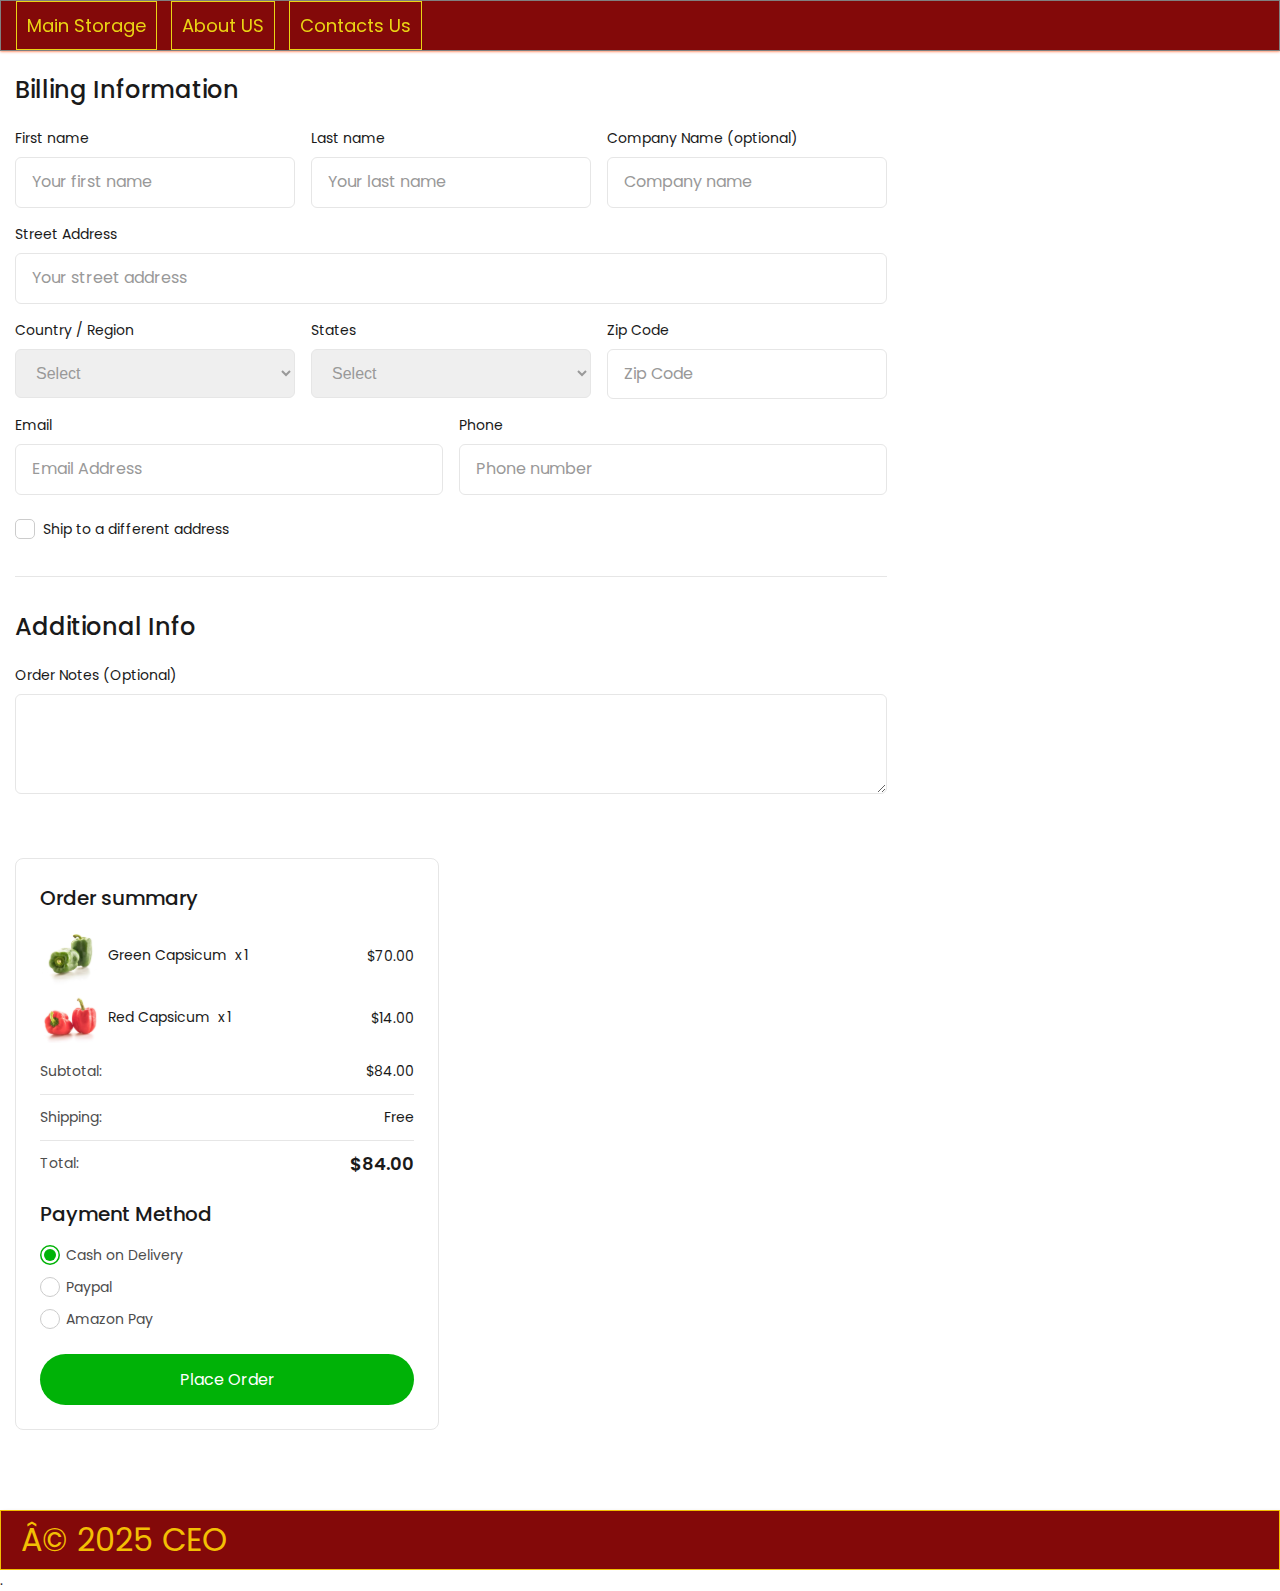
<file: lesson_14/index.html>
<!DOCTYPE html>
<html lang="en">

<head>
    <meta charset="UTF=8">
    <meta name="viewport" content="width=device-width, initial-scale=1.0">
    <link 
         href="https://fonts.googleapis.com/css?family=Poppins:regular,italic,500,500italic,600,600italic,700,700italic,800,800italic,900,900italic"
         rel="stylesheet"/>
         <link rel="stylesheet" href="css/style.css">
         <title>Lesson 14</title>
</head>

<body>
    <div class="wrapper">
           <header class="header">
                <div class="header__container">
                    <ul class="header__list">
                        <li class="header__item">
                            <a href="#" class="header__link">Main Storage</a>
                            <ul class="subnav">
                                <li class="subnav__item"><a target="_blank" href="https://sparklimited.github.io/lessons/lessons_02/" class="subnav__link" rel="noopener noreferrer">Lesson 02</a> </li>
                                <li class="subnav__item"><a target="_blank" href="https://sparklimited.github.io/lessons_03/lessons_03/" class="subnav__link" rel="noopener noreferrer">Lesson 03</a> </li>
                                <li class="subnav__item"><a target="_blank" href="https://sparklimited.github.io/lesson_04/lessons_04/" class="subnav__link" rel="noopener noreferrer">Lesson 04</a> </li>
                                <li class="subnav__item"><a target="_blank" href="https://sparklimited.github.io/lesson_05/lesson_05/" class="subnav__link" rel="noopener noreferrer">Lesson 05</a> </li>
                                <li class="subnav__item"><a target="_blank" href="https://sparklimited.github.io/lesson_06/lesson_06/" class="subnav__link" rel="noopener noreferrer">Lesson 06</a> </li>
                                <li class="subnav__item"><a target="_blank" href="https://sparklimited.github.io/lesson_07/lesson_07/" class="subnav__link" rel="noopener noreferrer">Lesson 07</a> </li>
                                <li class="subnav__item"><a target="_blank" href="https://sparklimited.github.io/lesson_08/lesson_08/" class="subnav__link" rel="noopener noreferrer">Lesson 08</a> </li>
                                <li class="subnav__item"><a target="_blank" href="https://sparklimited.github.io/Lesson_09/lesson_09/" class="subnav__link" rel="noopener noreferrer">Lesson 09</a> </li>
                                <li class="subnav__item"><a target="_blank" href="https://sparklimited.github.io/lesson_10_2/lesson_10/" class="subnav__link" rel="noopener noreferrer">Lesson 10</a> </li>
                                <li class="subnav__item"><a target="_blank" href="https://sparklimited.github.io/lesson_11/lesson_11/" class="subnav__link" rel="noopener noreferrer">Lesson 11</a> </li>
                                <li class="subnav__item"><a target="_blank" href="https://sparklimited.github.io/Lesson_12/lesson_12/" class="subnav__link" rel="noopener noreferrer">Lesson 12</a> </li>
                                <li class="subnav__item"><a target="_blank" href="https://sparklimited.github.io/Lesson_13/lesson_13/" class="subnav__link" rel="noopener noreferrer">Lesson 13</a> </li>
                                <li class="subnav__item"><a target="_blank" href="https://sparklimited.github.io/Lesson_14/lesson_14/" class="subnav__link" rel="noopener noreferrer">Lesson 14</a></li>
                            </ul>
                        </li>
                        <li class="header__item"><a href="#" class="header__link">About US</a> </li>
                        <li class="header__item"><a target="_blank" href="contacts.html" class="header__link">Contacts Us</a> </li>
                    </ul>
                </div>
            </header>

        <main class="page">
            <div class="checkout">
                <div class="checkout__container">
                    <form action="#" method="post" name="billing_form" accept-charset="UTF-8">
                        <div class="checkout__form form">
                            <div class="form__billing">
                                <h2 class="title">Billing Information</h2>
                                <div class="form__row form__row--input-280">
                                    <div>
                                        <label for="user_name">First name</label>
                                        <input type="text" name="user_name" id="user_name" placeholder="Your first name" 
                                        required>
                                    </div>
                                    <div>
                                        <label for="user_last_name">Last name</label>
                                        <input type="text" name="user_last_name" id="user_last_name" 
                                            placeholder="Your last name" required>
                                    </div>
                                    <div>
                                        <label for="user_company">Company Name (optional)</label>
                                        <input type="text" name="user_company" id="user_company" 
                                            placeholder="Company name">
                                    </div>
                                </div>
                                <div class="form__row">
                                    <div>
                                        <label for="user_address">Street Address</label>
                                        <input type="text" name="user_address" id="user_address" 
                                            placeholder="Your street address" required>
                                     </div>
                                </div>
                                <div class="form__row form__row--input-280">
                                    <div>
                                        <label for="user_country">Country / Region</label>
                                        <select name="user_country" id="user_country" required>
                                            <option value="" disabled selected hidden>Select</option>
                                            <option value="Ukraine">Ukraine</option>
                                            <option value="USA">USA</option>
                                            <option value="Canada">Canada</option>
                                        </select>
                                    </div>
                                    <div>
                                        <label for="user_states">States</label>
                                        <select name="user_states" id="user_states" required>
                                            <option value="" disabled selected hidden>Select</option>
                                            <option value="Kyiv">Kyiv</option>
                                            <option value="Washington">Washington</option>
                                            <option value="Ottava">Ottava</option>
                                        </select>
                                    </div>
                                    <div>
                                        <label for="user_zipcode">Zip Code</label>
                                        <input type="text" name="user_zipcode" id="user_zipcode" placeholder="Zip Code" 
                                            required>
                                    </div>
                                </div>
                                <div class="form__row form__row--input-428">
                                    <div>
                                        <label for="user_email">Email</label>
                                        <input type="email" name="user_email" id="user_email" 
                                            placeholder="Email Address" required>
                                    </div>

                                    <div>
                                        <label for="user_tel">Phone</label>
                                        <input type="tel" name="user_tel" id="user_tel" placeholder="Phone number" 
                                            required>
                                    </div>
                                </div>
                                <div class="form__row-checkbox checkbox">
                                    <div class="checkbox__item">
                                        <input type="checkbox" name="user_dif_address" id="user_dif_address" 
                                            class="checkbox__input">
                                        <label for="user_dif_address" class="checkbox__label">
                                            Ship to a different address
                                        </label>
                                    </div>
                                </div>

                                <h2 class="title">Additional Info</h2>
                                <div class="form__row">
                                    <div>
                                        <label for="user_notes">Order Notes (Optional)</label>
                                        <textarea name="user_notes" id="user_notes" 
                                        placeholder="Notes about your order, e.g. special notes for delivery">
                                        </textarea>
                                    </div>

                                </div>
                            </div>

                            
                            <div class="form__summary summary">
                                <div class="summary__added-items">
                                    <h2 class="title title--small">Order summary</h2>
                                    <div>
                                        <div class="summary__item">
                                            <div class="summary__row">
                                                <a class="summary__image-thumbnail" href="#">
                                                    <img src="img/green_caps.svg" alt="Green capsicum">
                                                </a>
                                                <a class="summary__link" href="#">Green Capsicum</a>
                                                <label>
                                                    x
                                                    <input type="number" name="item_quantity[]" value="1" min="1" max="1000">
                                                </label>
                                            </div>
                                            <span>$70.00</span>
                                        </div>

                                        <div class="summary__item">
                                            <div class="summary__row">
                                                <a class="summary__image-thumbnail" href="#">
                                                    <img src="img/red_caps.svg" alt="Red capsicum">
                                                </a>
                                                <a class="summary__link" href="#">Red Capsicum</a>
                                                <label>
                                                    x
                                                    <input type="number" name="item_quantity[]" value="1" min="1" max="1000">
                                                </label>
                                            </div>
                                            <span>$14.00</span>
                                        </div>
                                    </div>

                                    <div class="summary__details">
                                        <div class="summary__item">
                                            <p>Subtotal:</p>
                                            <span>$84.00</span>
                                        </div>
                                        <div class="summary__item">
                                            <p>Shipping:</p>
                                            <span>Free</span>
                                        </div>
                                        <div class="summary__item total">
                                            <p>Total:</p>
                                            <span>$84.00</span>
                                        </div>
                                    </div>
                                </div>

                                <div class="summary__payment">
                                    <h2 class="title title--small">Payment Method</h2>
                                    <div class="summary__item-radio radio">
                                        <div class="radio__item">
                                            <input type="radio" name="order_payment" id="cash_payment" checked class="radio__input">
                                            <label for="cash_payment" class="radio__label">Cash on Delivery</label>
                                        </div>
                                        <div class="radio__item">
                                            <input type="radio" name="order_payment" id="paypal_payment" class="radio__input">
                                            <label for="paypal_payment" class="radio__label">Paypal</label>
                                        </div>
                                        <div class="radio__item">
                                            <input type="radio" name="order_payment" id="amazon_payment" 
                                                class="radio__input">
                                            <label for="amazon_payment" class="radio__label">Amazon Pay</label>
                                        </div>

                                    </div>
                                </div>

                                <button type="submit" class="button">Place Order</button>
                            </div>
                        </div>
                    </form>

                    
                </div>
            </div>

        </main>
        <footer class="footer">
            <div class="footer__container">
                <h2 class="footer__title">© 2025 CEO</h2>
            </div>
        </footer>

    </div>
</body>. 
</html>
</file>
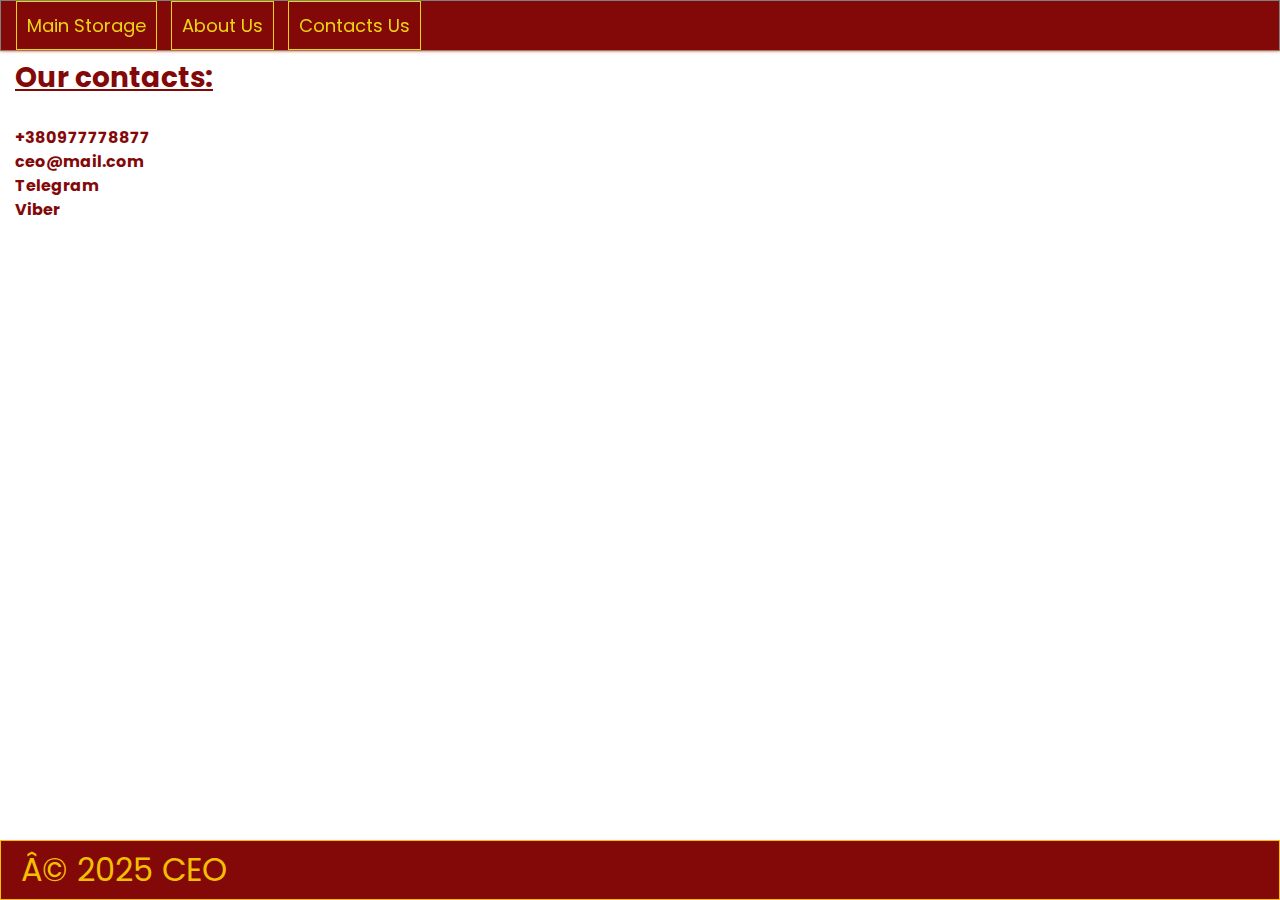
<file: lesson_14/contacts.html>
<!DOCTYPE html>
<html lang="en">
	<head>
		<meta charset="UTF=8">
		<meta name="viewport" content="width=device-width, initial-scale=1.0">
		<link rel="stylesheet" href="css/style.css">
		<title>Contacts</title>
	</head>

	<body>
		<div class="wrapper">
			<header class="header">
				<div class="header__container">
					<ul class="header__list">
						<li class="header__item">
							<a href="#" class="header__link">Main Storage</a>
							<ul class="subnav">
								<li class="subnav__item"><a target="_blank" href="https://sparklimited.github.io/lessons/lessons_02/" class="subnav__link" rel="noopener noreferrer">Lesson 02</a> </li>
								<li class="subnav__item"><a target="_blank" href="https://sparklimited.github.io/lessons_03/lessons_03/" class="subnav__link" rel="noopener noreferrer">Lesson 03</a> </li>
								<li class="subnav__item"><a target="_blank" href="https://sparklimited.github.io/lesson_04/lessons_04/" class="subanv__link" rel="noopener noreferrer">Lesson 04</a> </li>
								<li class="subnav__item"><a target="_blank" href="https://sparklimited.github.io/lesson_05/lesson_05/" class="subnav__link" rel="noopener noreferrer">Lesson 05</a> </li>
								<li class="subnav__item"><a target="_blank" href="https://sparklimited.github.io/lesson_06/lesson_06/" class="subnav__link" rel="noopener noreferrer">Lesson 06</a> </li>
								<li class="subnav__item"><a target="_blank" href="https://sparklimited.github.io/lesson_07/lesson_07/" class="subnav__link" rel="noopener noreferrer">Lesson 07</a> </li>
								<li class="subnav__item"><a target="_blank" href="https://sparklimited.github.io/lesson_08/lesson_08/" class="subnav__link" rel="noopener noreferrer">Lesson 08</a> </li>
								<li class="subnav__item"><a target="_blank" href="https://sparklimited.github.io/Lesson_09/lesson_09/" class="subnav__link" rel="noopener noreferre">Lesson 09</a> </li>
								<li class="subnav__item"><a target="_blank" href="https://sparklimited.github.io/lesson_10_2/lesson_10/" class="subnav__link" rel="noopener noreferrer">Lesson 10</a> </li>
								<li class="subnav__item"><a target="_blank" href="https://sparklimited.github.io/lesson_11/lesson_11/" class="subnav__link" rel="noopener noreferrer">Lesson 11</a> </li>
								<li class="subnav__item"><a target="_blank" href="https://sparklimited.github.io/Lesson_12/lesson_12/" class="subnav__link" rel="nopener noreferrer">Lesson 12</a> </li>
								<li class="subnav__item"><a target="_blank" href="https://sparklimited.github.io/Lesson_13/lesson_13/" class="subnav__link" rel="noopener noreferrer">Lesson 13</a> </li>
								<li class="subnav__item"><a target="_blank" href="https://sparklimited.github.io/Lesson_14/lesson_14" class="subnav__link" rel="noopener noreferrer">Lesson 14</a> </li>
							</ul>
						</li>
						<li class="header__item"><a href="#" class="header__link">About Us</a> </li>
						<li class="header__item"><a target="blank" href="contacts.html" class="header__link" rel="noopener noreferrer">Contacts Us</a> </li>
					</ul>
				</div>
			</header>

			<main class="page_item">
				<div class="contacts">
					<div class="contacts__container">
						<h2 class="contacts__title">Our contacts:</h2>
						<div class="contacts__items">
							<div class="contacts__item">
								<ul>
									<li><a href="tel:+380977778877" target="blank" rel="noopener noreferrer">+380977778877</a> </li>
									<li><a href="mailto:ceo@mail.com" target="blank" rel="noopener noreferrer">ceo@mail.com</a> </li>
									<li><a target="_blank" href="https://t.me" title="Telegram">Telegram</a> </li>
									<li><a target="_blank" href="https://viber.com" title="Viber">Viber</a> </li>
									<li><a target="_blank" href="https://instagram.com" title="Instagram"></a></li>
								</ul>
							</div>
						</div>
					</div>
				</div>
			</main>

			<footer class="footer">
				<div class="footer__container">
					<h2 class="footer__title">© 2025 CEO</h2>
				</div>
			</footer>
		</div>
	</body>
</html>
</file>
<file: lesson_14/css/style.css>
@import url("https://fonts.googleapis.com/css2?family=Poppins:wght@400;500;600&display=swap");

@import url("reset.css");

/* @import url("fonts.css"); */

@import url("button.css");


body {
	font-family: "Poppins", sans-serif;
	font-size: 14px;
	line-height: 1.5;
	color: #1A1A1A;
}

.wrapper {
	overflow: clip;
	min-height: 100%;
	display: flex;
	flex-direction: column;
}

.wrapper>main {
	flex-grow: 1;
}

[class*="__container"] {
	width: 100%;
	max-width: 1350px;
	margin: 0 auto;
	padding: 0 15px;
}

.page {
	flex-grow: 1;
}

.header,
.footer {
	padding: 0px 0;
}

.header__container,
.footer__container {
	text-align: left;
}

.header {
	position: fixed;
	top: 0;
	left: 0;
	right: 0;
	z-index: 10;
	background-color: rgb(131, 9, 9);
	border: 1px solid grey;
	box-shadow: 0 0 3px orangered;
	color: #ead414;
	/* font-family: "Poppins", sans-serif;
	font-weight: 500;
	font-size: 16px; */
}

/* ============================================= */
/* =============== Navigation  ================= */
/* ============================================= */

.header__item {
	border: 1px solid #ead414;
	display: inline-flex;
	font-size: 0;
}

.header__item:hover .header__link::after {
	opacity: 1;
	visibility: visible;
}

.header__item:hover .subnav {
	opacity: 1;
	visibility: visible;
}

.header__item:not(:last-child) {
	margin-right: 10px;
}

.header__link,
.subnav__link {
	position: relative;
	font-size: 18px;
	text-transform: capitalize;
}

.header__link {
	padding: 10px 10px;
}

.header__link::after,
.subnav__link::after {
	content: '';
	position: absolute;
	bottom: 10px;
	left: 10px;
	width: 80%;
	background-color: rgb(213, 13, 33);
	opacity: 0;
	visibility: hidden;
}

.subnav {
	position: absolute;
	top: 100%;
	padding-top: 10px;
	opacity: 0;
	visibility: hidden;
}

.subnav__item {
	background-color: rgb(131, 9, 9);
}

.subnav__link::after {
	bottom: 4px;
}

.subnav__item:hover .subnav__link::after {
	opacity: 1;
	visibility: visible;
}

.subnav__link {
	padding: 10px;
	width: 100%;
}

/* ============================================= */
/* =============== Сontacts ==================== */
/* ============================================= */

.contacts {
	padding: 61px 0 102px 0;
	background-color: #FFF;
	color: rgb(131, 9, 9);
	font-family: "Poppins", sans-serif;
	font-size: 16px;
	font-weight: 700;
}

.contacts__title {
	font-size: 28px;
	line-height: 1.21;
	margin-bottom: 31px;
	text-decoration: underline;
}

.contacts__items {
	display: flex;
	flex-wrap: wrap;
	gap: 20px;
}

.contacts__item {
	padding: 0;
	flex-basis: 200px;
	display: flex;
	flex-direction: column;
	align-items: flex-start;
	gap: 16px;
	transition: background 0.3s;
}

.page_item {
	background-color: #FFF;
}


/* =================================================
-------------------- Button ------------------------
==================================================== */

.button {
	width: 100%;
	padding: 16px 40px;
	border-radius: 43px;
	font-size: 16px;
	line-height: 1.2;
	color: #FFF;
	background-color: #00B207;
	transition-property: background-color;
    transition-duration: .3s;
}

.button:hover {
	background-color: rgba(44, 116, 47, 0.95);
}

/* =================================================
-------------------- Title ------------------------
==================================================== */

.title {
	font-weight: 500;
	font-size: 24px;
}

.title--small {
	font-size: 20px;
}

.title--center {
	text-align: center;
}

input,
textarea,
select {
	border-radius: 6px;
	border: 1px solid #E6E6E6;
}

input,
select {
	padding: 14px 16px;
}

select:valid,
option {
	color: #1A1A1A;
}

textarea {
	min-height: 100px;
	padding: 14px 16px;
	resize: vertical;
}

input::placeholder,
textarea::placeholder,
select {
	line-height: 1.3;
	font-size: 16px;
	color: #999;
	transition: .2s;
}

input:focus::placeholder,
textarea:focus::placeholder {
	opacity: 0;
	transition: .2s;
}

input:focus-visible,
textarea:focus-visible,
select:focus-visible,
.summary__row a:focus-visible {
	outline: 1px solid #00B207;
}

/* =================================================
-------------------- Checkout ----------------------
==================================================== */

.checkout {
	padding: 32px 0 80px 0;
}

.checkout__form {
	display: flex;
	flex-wrap: wrap;
	gap: 24px;
}

/* =================================================
-------------------- Billing  ----------------------
==================================================== */

.form__billing {
	flex-basis: 872px;
	margin-top: 40px;
}

.form__billing .title {
	margin-bottom: 20px;
}

.form__row {
	display: flex;
	flex-wrap: wrap;
	gap: 16px;
	justify-content: space-between;
}

.form__cool {
	
}

.form__row:not(:last-child) {
	margin-bottom: 16px;
}

.form__row > div {
	display: flex;
	flex-direction: column;
	row-gap: 8px;
	flex-grow: 1;
}

.form__row--input-280 > div {
	flex-basis: 280px;
}

.form__row input,
.form__row textarea {
	line-height: 1.3;
	font-size: 16px;
}

.form__row--input-428 > div {
	flex-basis: 428px;
}

.form__row-checkbox {
	margin: 20px 0 32px 0;
	padding-bottom: 32px;
	border-bottom: 1px solid #E6E6E6;
}

.checkbox__item,
.radio__item {
	display: flex;
}

.checkbox__input,
.radio__input {
	opacity: 0;
	width: 0;
	height: 0;
}

.checkbox__label,
.radio__label {
	display: flex;
	align-items: center;
	cursor: pointer;
}

.checkbox__label {
	column-gap: 8px;
	padding: 4px 2px 4px 0;
}

.checkbox__input:focus-visible +.checkbox__label,
.radio__input:focus-visible +.radio__label {
	outline: 1px solid #00B207;
}

.checkbox__input:focus-visible +.checkbox__label {
	border-radius: 6px;
}

.checkbox__label::before,
.radio__label::before {
	content: '';
	flex-shrink: 0;
	align-self: flex-start;
	width: 20px;
	height: 20px;
	border: 1px solid #CCCCCC;
	background-color: #fff;
	transition: border 0.3s;
}

.checkbox__label::before {
	border-radius: 5px;
}

.checkbox__input:hover +.checkbox__label::before,
.radio__input:hover +.radio__label::before {
	border: 1px solid #00B307;
	transition: border 0.3s;
}

.checkbox__input:checked +.checkbox__label::before {
	border: 1px solid #00B307;
}

.checkbox__input:checked +.checkbox__label::before {
	background-color: #00B207;
	background-image: url('../img/checked-arrow.svg');
	background-position: center;
	background-repeat: no-repeat;
}

/* =================================================
-------------------- Summary  ----------------------
==================================================== */

.form__summary {
	flex-basis: 424px;
	align-self: flex-start;
	padding: 24px;
	margin-top: 40px;
	border-radius: 8px;
	border: 1px solid #E6E6E6;
}

.form__summary > *:not(:last-child) {
	margin-bottom: 24px;
}

.summary__added-items > *:not(:last-child) {
	margin-bottom: 12px;
}

.summary__item {
	display: flex;
	justify-content: space-between;
	align-items: center;
	column-gap: 15px;
}

.summary__item strong {
	font-weight: 500;
}

.summary__row {
	display: flex;
	justify-content: space-between;
	align-items: center;
	column-gap: 8px;
}

.summary__row:not(:last-child) {
	margin-bottom: 2px;
}

.summary__row input {
	width: 40px;
	height: 22px;
	margin-left: -2px;
	padding: 0;
	border: none;
}

.summary__row input:focus {
	border-radius: 0px;
}

.summary__row:hover img {
	transform: scale(1.03);
	transition: .3s;
}

.summary__image-thumbnail {
	width: 60px;
	height: 60px;
}

.summary__image-thumbnail:hover img {
	box-shadow: 0px 0px 1px 0px rgba(32, 181, 38, 0.32);
}

.summary__link:hover {
	text-decoration: underline;
}

.summary__details > *:not(:last-child) {
	margin-bottom: 12px;
	padding-bottom: 12px;
	border-bottom: 1px solid #E6E6E6;
}

.summary__details p,
.radio__label {
	color: #4D4D4D;
}

.total span {
	font-size: 18px;
	font-weight: 600;
	line-height: 1.2;
}

.summary__payment .title {
	margin-bottom: 16px;
}

.summary__item-radio > *:not(:last-child) {
	margin-bottom: 11px;
}

.radio__label {
	position: relative;
	column-gap: 6px;
}

.radio__label::before {
	border-radius: 50%;
}

.radio__input:checked +.radio__label::before {
	border: none;
	box-shadow: inset 0 0 0 1.5px #00B307;
    transition: border .01s;
}

.radio__input:checked +.radio__label::after {
	position: absolute;
	left: 4px;
	top: 4px;
	content: '';
	flex-shrink: 0;
	width: 12px;
	height: 12px;
	border-radius: 50%;
	background-color: #00B307;
}

/* ============================================= */
/* =============== FOOTER ====================== */
/* ============================================= */

.footer {
	align-items: flex-end;
	/* position: fixed; */
	bottom: 0;
	width: 100%;
	max-width: 100%;
	height: 60px;
	box-sizing: border-box;
	background-color: rgb(131, 9, 9);
	border: 1px solid rgb(243, 191, 4);
	box-shadow: 3px 3px 5px rgba(0, 0, 0, 0.2);
}

.footer__title {
	padding: 5px;
	font-family: "Poppins", sans-serif;
	font-weight: 400;
	font-size: 32px;
	color:rgb(243, 191, 4);
}
</file>
